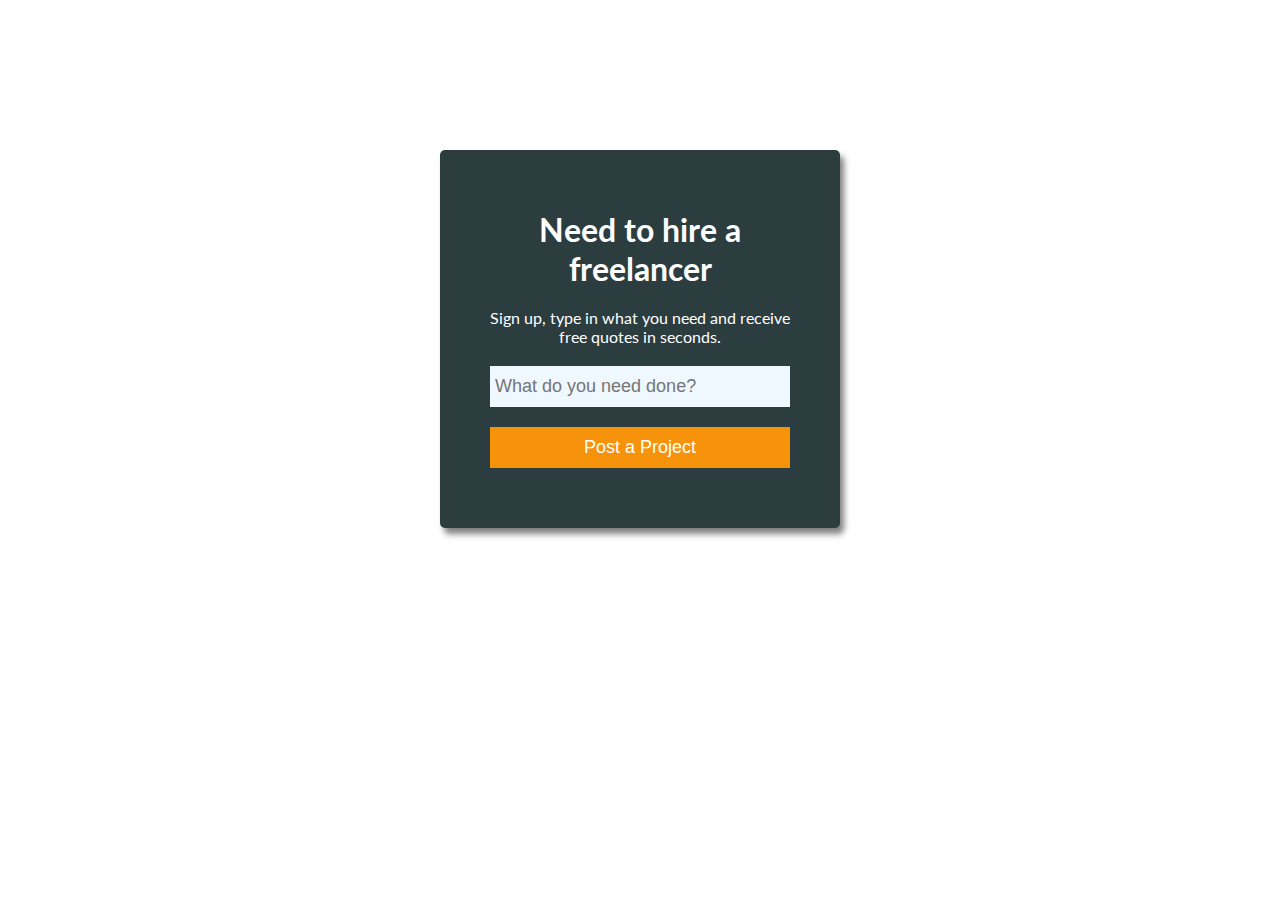
<file: Index.html>
<!DOCTYPE html>
<html lang="en">
<head>
    <meta charset="UTF-8">
    <meta name="viewport" content="width=device-width, initial-scale=1.0">
    <title>Freelancer form</title>
    <link rel="stylesheet" href="StylesFreelanceProjectV2.css">
    <link rel="preconnect" href="https://fonts.googleapis.com">
    <link rel="preconnect" href="https://fonts.gstatic.com" crossorigin>
    <link href="https://fonts.googleapis.com/css2?family=Lato:wght@400;700&display=swap" rel="stylesheet">
</head>
<body>
    <main class="container">
        <div class="card">
        <div class="text">
            <h1>Need to hire a freelancer</h1>
            <p>Sign up, type in what you need and receive free quotes in seconds.</p>
        </div>
        <form name="contact" method="POST" role="form" netlify>
        <div>
            <label for="work" class="visually-hidden">Work</label>
            <input class="input" type="text" id="work" placeholder="What do you need done?" name="work" required>
        </div>
        <div>
            <button class="button" type="submit">Post a Project</button>
        </div>
        </form>
        </div>
    </main>
</body>
</html>
</file>
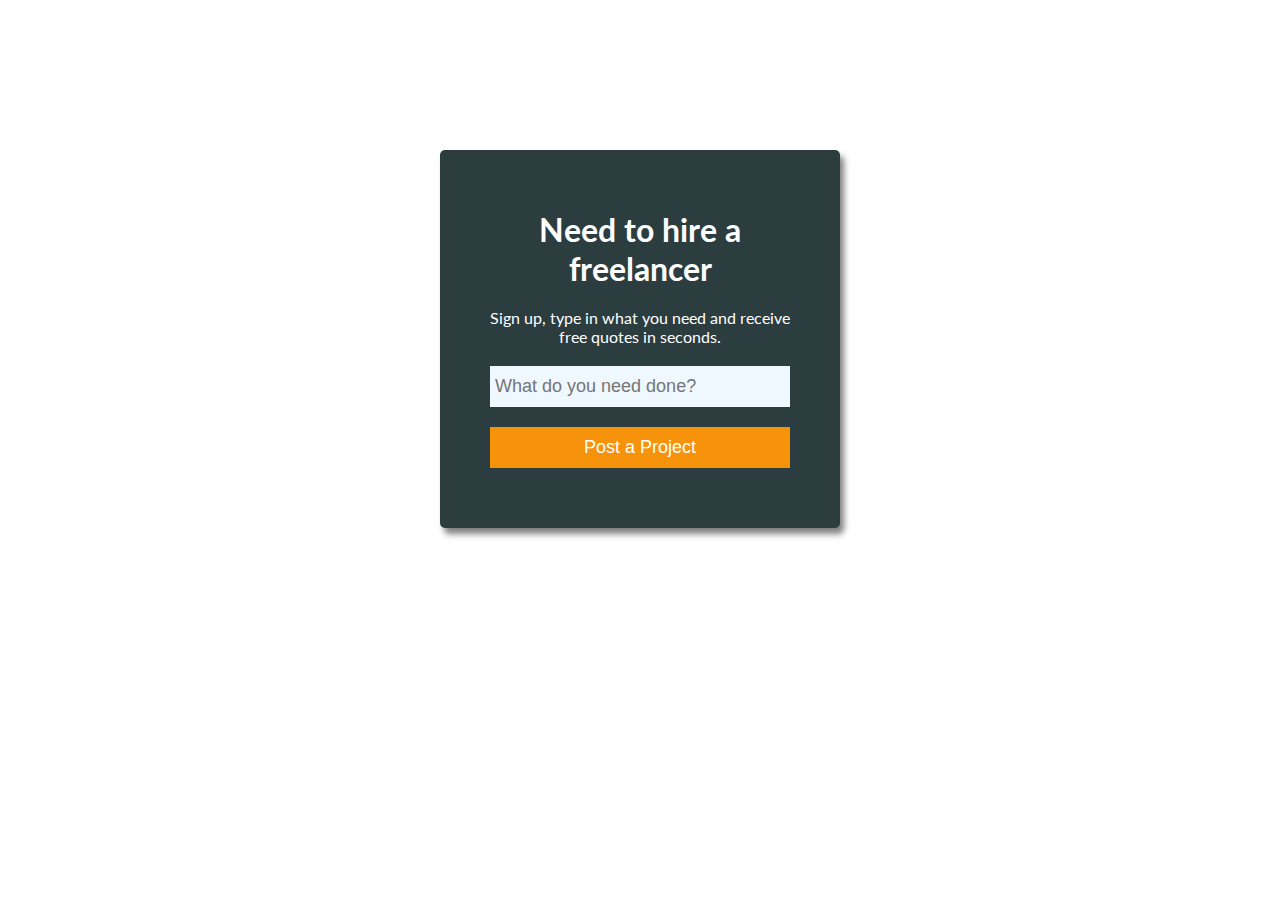
<file: FreelanceFormMini-ProjectV2.html>
<!DOCTYPE html>
<html lang="en">
<head>
    <meta charset="UTF-8">
    <meta name="viewport" content="width=device-width, initial-scale=1.0">
    <title>Freelancer form</title>
    <link rel="stylesheet" href="StylesFreelanceProjectV2.css">
    <link rel="preconnect" href="https://fonts.googleapis.com">
    <link rel="preconnect" href="https://fonts.gstatic.com" crossorigin>
    <link href="https://fonts.googleapis.com/css2?family=Lato:wght@400;700&display=swap" rel="stylesheet">
</head>
<body>
    <main class="container">
        <div class="card">
        <div class="text">
            <h1>Need to hire a freelancer</h1>
            <p>Sign up, type in what you need and receive free quotes in seconds.</p>
        </div>
        <form name="contact" role="form" netlify>
        <div>
            <input class="input" type="text" id="work" placeholder="What do you need done?" name="work" required>
        </div>
        <div>
            <button class="button" type="submit">Post a Project</button>
        </div>
        </form>
        </div>
    </main>
</body>
</html>
</file>
<file: StylesFreelanceProjectV2.css>
* {
    padding: 0px;
    margin: 0px;
    box-sizing: border-box;
}

body {
    font-family: 'Lato', sans-serif;
    text-align: center;
}

.container {
    max-width: 400px;
    margin: 150px auto;
}

.card {
    background-color: #2c3d3f;
    border-radius: 5px;;
    padding: 60px 50px;
    /* margin: 30px; */
    box-shadow: 4px 6px 6px rgba(0, 0, 0, 0.5);; 
}

.text {
    color: #ffffff;
}

.text h1, p {
    padding-bottom: 20px; 

}

.text h1 {
    font-weight: 700;
}

.input {
    width: 100%;
    padding: 10px 5px;
    margin-bottom: 20px;
    font-size: 18px;
    border: none;
    background-color: aliceblue;
}

.button {
    width: 100%;
    padding: 10px 5px;
    font-size: 18px;
    color: #ffffff;
    background-color: #f7930a;
    border: none;
    cursor: pointer;
}

button:hover {
    background-color: #d88c24;
}

.visually-hidden {
    clip: rect(0 0 0 0);
    clip-path: inset(50%);
    height: 1px;
    overflow: hidden;
    position: absolute;
    white-space: nowrap;
    width: 1px;
  }
</file>
